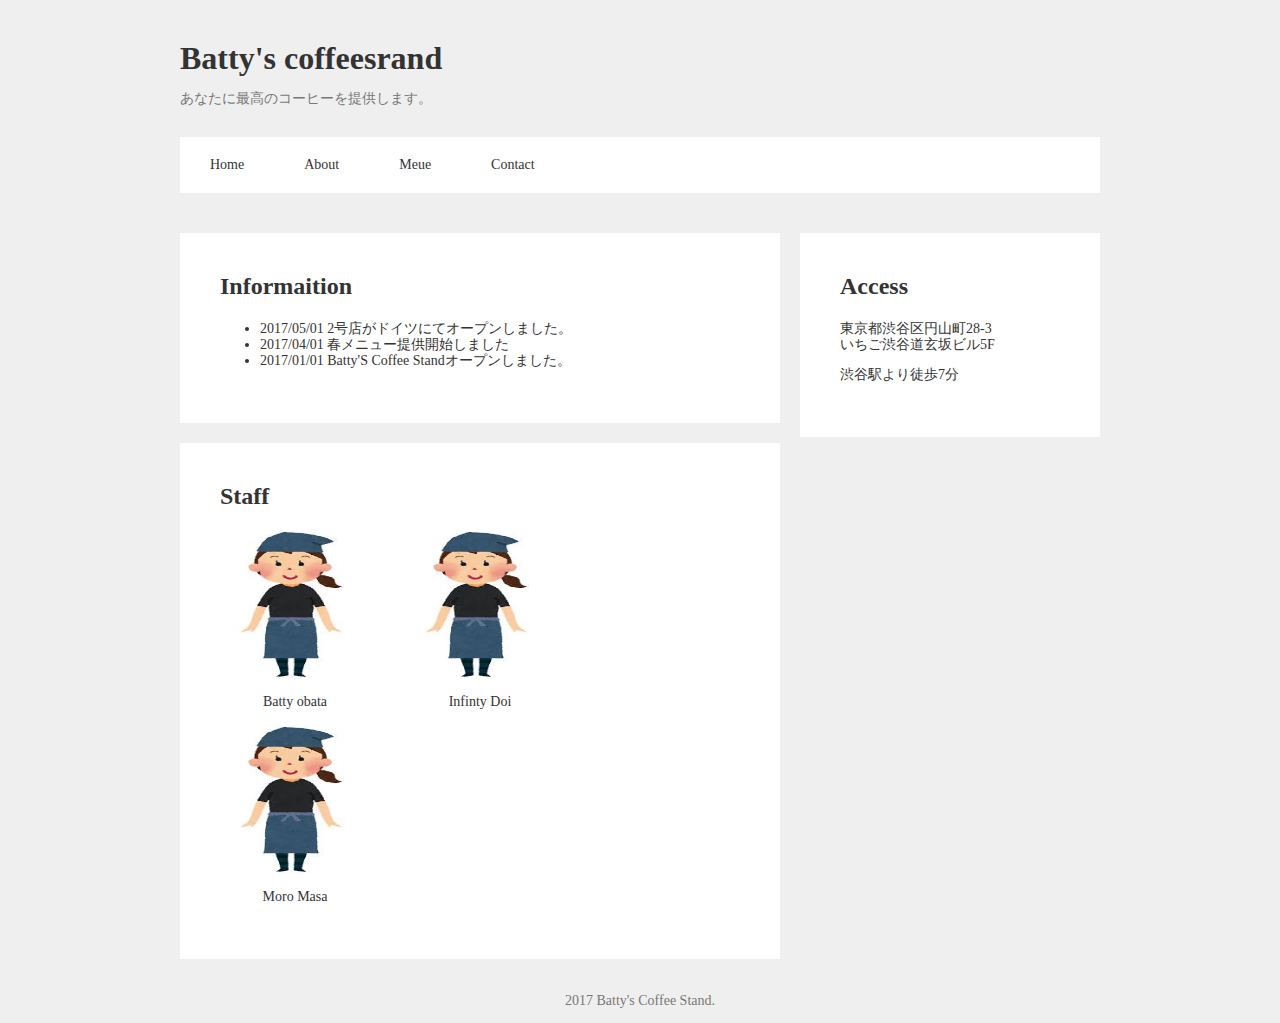
<file: batty_coffee_stand/index.html>
<!DOCTYPE HTML>
<html>
  <head>
    <meta charset="UTF-8">
    <title>Batty's Coffee Stand</title>
    <link rel="stylesheet" href="css/normalize.css">
    <link rel="stylesheet" href="css/style.css">
  </head>
  <body>
    <header>
      <div class="container">
        <div class="header-title-area">
          <h1 class="logo">Batty's coffeesrand</h1>
          <p class="text-sub">あなたに最高のコーヒーを提供します。</p>
        </div>
        <ul class="header-navigation">
          <li><a href="#">Home</a></li>
          <li><a href="#">About</a></li>
          <li><a href="#">Meue</a></li>
          <li><a href="#">Contact</a></li>
        </ul>
      </div>
    </header>
    <div class="main">
      <div class="container">
        <div class="left-contents">
          <div class="card-contents">
            <h2 class="text-title">Informaition</h2>
            <ul class="information">
              <li>2017/05/01 2号店がドイツにてオープンしました。</li>
              <li>2017/04/01 春メニュー提供開始しました</li>
              <li>2017/01/01 Batty'S Coffee Standオープンしました。</li>
            </ul>
          </div>
          <div class="card-contents">
            <h2 class="text-title">Staff</h2>
            <div class="staff-list-area">
              <div class="staff-list">
                <img src="image/staff1.jpeg" class="staff-image">
                <p class="staff-name">Batty obata</p>
              </div>
              <div class="staff-list">
                <img src="image/staff1.jpeg" class="staff-image">
                <p class="staff-name">Infinty Doi</p>
              </div>
              <div class="staff-list">
                <img src="image/staff1.jpeg" class="staff-image">
                <p class="staff-name">Moro Masa</p>
              </div>
            </div>
          </div>  
        </div>  
        <div class="right-contents">
          <div class="card-contents">
            <h2 class="text-title">Access</h2>
            <p>東京都渋谷区円山町28-3<br>いちご渋谷道玄坂ビル5F</p>
            <p>渋谷駅より徒歩7分</p>
          </div>
        </div>
      </div>
    </div> 
    <footer>
      <p class="copyright"> 2017 Batty's Coffee Stand.</p>
    </footer>
  </body>
</html>
</file>
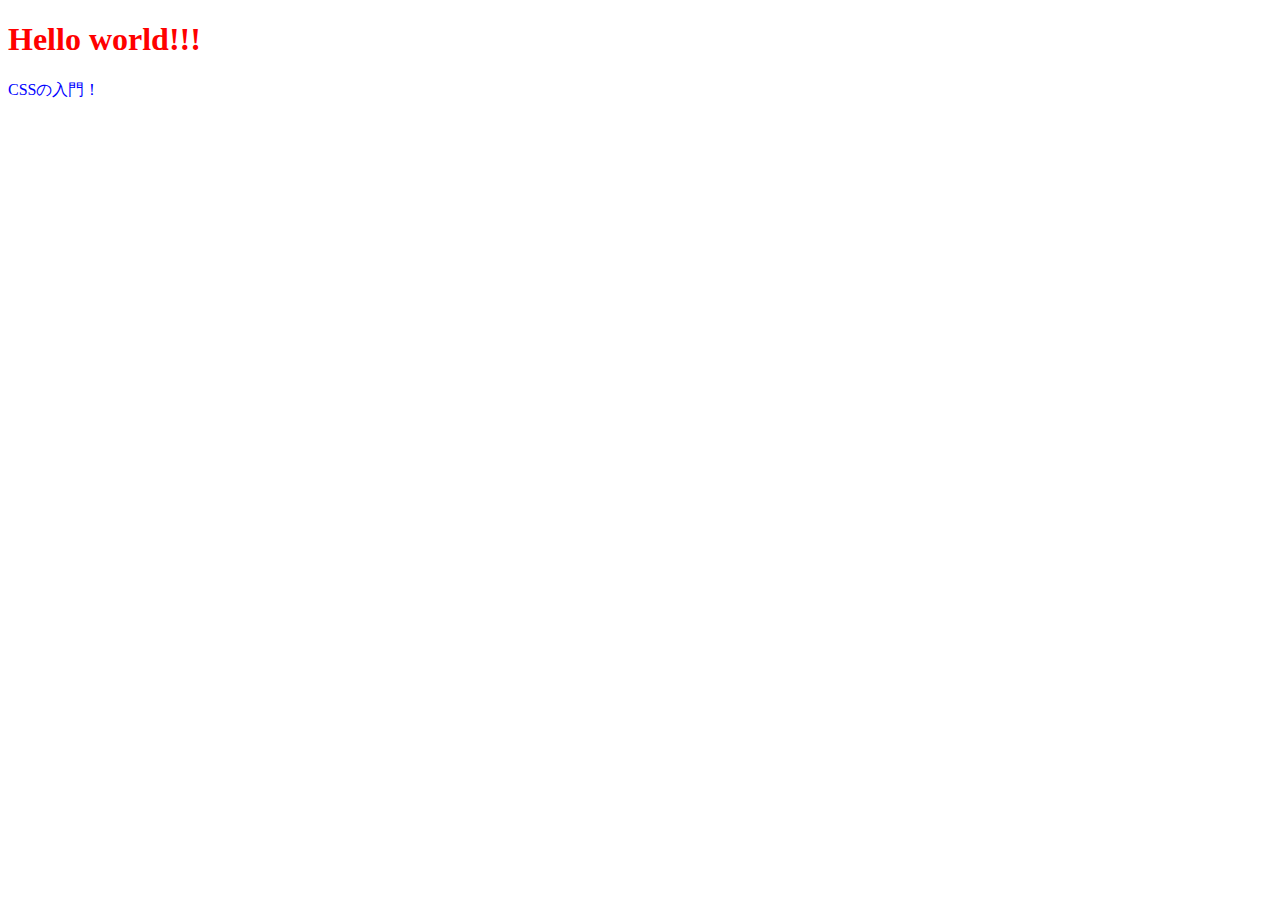
<file: css_intro/index.html>
<!DOCTYPE HTML>
<html>
<head>
  <meta charset="UTF-8" />
  <title>TECH BOOST</title>

  <style>
    #title {
      color: red;
    }
    .description {
      color: blue;
    }
  </style>
</head>
  <body>
    <h1 id="title">Hello world!!!</h1>
    <p class="description">CSSの入門！</p>
  </body>
</html>
</file>
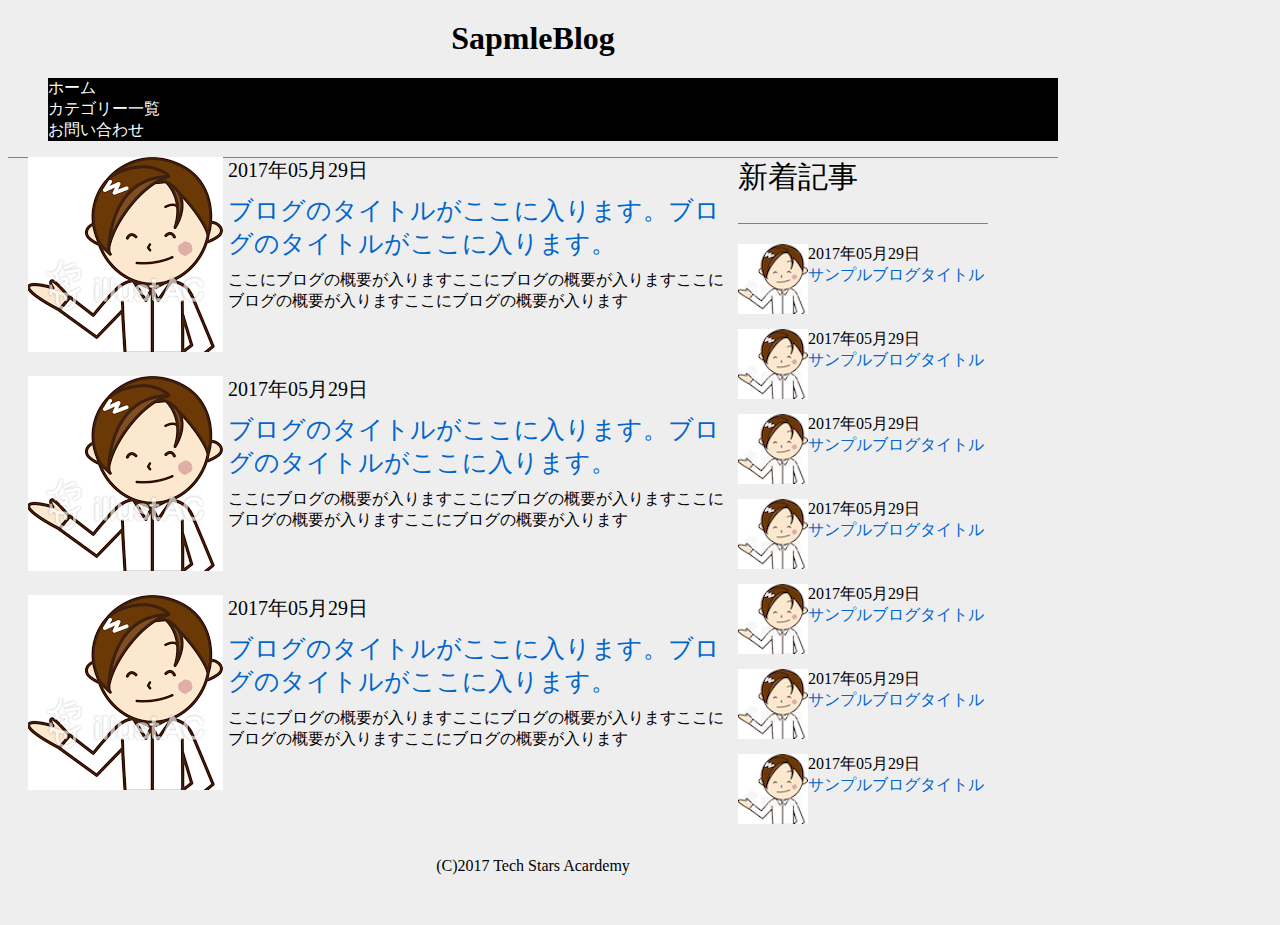
<file: Sampleblog/Sample Blog.html>
<!DOCTYPE HTML>
<html>
<head>
  <meta charset="UTF-8" />
  <link rel="stylesheet" href="Sample Blog.css">
</head>
<body>
  <header>
    <div class="header-title">
      <h1>SapmleBlog</h1>
    </div>
    <div calss="header-navigation">
      <ul>
        <li>ホーム</li>
        <li>カテゴリー一覧</li>
        <li>お問い合わせ</li>
      </ul>
    </div>
  </header>
  <main>
    <div class ="main-contents">
      <div class="content">
        <img src="image/staff2.png">
        <div class="content-main">
          <div class="date">2017年05月29日</div>
          <div class="blog-title">ブログのタイトルがここに入ります。ブログのタイトルがここに入ります。</div>
          <div ="blog-description">ここにブログの概要が入りますここにブログの概要が入りますここにブログの概要が入りますここにブログの概要が入ります</div>
        </div>
      </div>
      <div class="content">
        <img src="image/staff2.png">
          <div class="content-main">
          <div class="date">2017年05月29日</div>
          <div class="blog-title">ブログのタイトルがここに入ります。ブログのタイトルがここに入ります。</div>
          <div class="blog-description">ここにブログの概要が入りますここにブログの概要が入りますここにブログの概要が入りますここにブログの概要が入ります</div>
        </div>
      </div>
      <div class="content">
        <img src="image/staff2.png">
        <div class="content-main">
          <div class="date">2017年05月29日</div>
          <div class="blog-title">ブログのタイトルがここに入ります。ブログのタイトルがここに入ります。</div>
          <div class="blog-description">ここにブログの概要が入りますここにブログの概要が入りますここにブログの概要が入りますここにブログの概要が入ります</div>
        </div>
      </div>
    </div>
  </main>
  <side>
    <div class="article">新着記事</div>
    <div class="side-contents">
      <img class="image" src="image/staff2mini.png">
      <div class="side-main">
        <div class="side-date">2017年05月29日</div>
        <div class="side-title">サンプルブログタイトル</div>
      </div>
    </div>
    <div class="side-contents">
      <img class="image" src="image/staff2mini.png">
      <div class="side-main">
        <div class="side-date">2017年05月29日</div>
        <div class="side-title">サンプルブログタイトル</div>
      </div>
    </div>
    <div class="side-contents">
      <img class="image" src="image/staff2mini.png">
      <div class="side-main">
        <div class="side-date">2017年05月29日</div>
        <div class="side-title">サンプルブログタイトル</div>
      </div>
    </div>
    <div class="side-contents">
      <img class="image" src="image/staff2mini.png">
      <div class="side-main">
        <div class="side-date">2017年05月29日</div>
        <div class="side-title">サンプルブログタイトル</div>
      </div>
    </div>
    <div class="side-contents">
      <img class="image" src="image/staff2mini.png">
      <div class="side-main">
        <div class="side-date">2017年05月29日</div>
        <div class="side-title">サンプルブログタイトル</div>
      </div>
    </div>
    <div class="side-contents">
      <img class="image" src="image/staff2mini.png">
      <div class="side-main">
        <div class="side-date">2017年05月29日</div>
        <div class="side-title">サンプルブログタイトル</div>
      </div>
    </div>
    <div class="side-contents">
      <img class="image" src="image/staff2mini.png">
      <div class="side-main">
        <div class="side-date">2017年05月29日</div>
        <div class="side-title">サンプルブログタイトル</div>
      </div>
    </div>
  </side>
  <footer>
    <div class="company">(C)2017 Tech Stars Acardemy</div>
  </footer>
</body>
</file>
<file: batty_coffee_stand/css/style.css>
body {
    background-color: #efefef;
    font-size: 14px;
    color: #333;
    margin: 0;
}

header {
    margin-top: 20px;
}

.container {
    width: 920px;
    margin: 0 auto 40px auto;
}

.header-title-area {
    margin-top: 40px;
    margin-bottom: 30px;
}

.logo {
    font-size: 32px;
}

.text-sub {
    color: #777;
}


h1,h2,h3,h4,h5 {
    margin: 0 0 10px 0;
    padding: 0;
}

.header-navigation {
    width: 100%;
    background-color: #fff;
    padding: 20px 0;
}

.header-navigation:after {
    clear: both;
    display: block;
    content: " ";
}

.header-navigation li {
    float: left;
    padding: 0 30px;
    text-align: center;
    list-style-type: none;
}

.header-navigation li a {
    color: #333;
    text-decoration: none;
}

.text-title {
    font-size: 24px;
    font-weight: bold;
    margin-top: 0;
    margin-bottom: 20px;
}

.card-contents {
    padding: 40px;
    display: block;
    margin-bottom: 20px;
    background-color: #fff;

}

.left-contents {
    width: 600px;
    margin-right: 20px;
    float: left;
}


.right-contents {
   width: 300px;
   float: left;
}

.information-list {
    list-style-type: none;
    padding-left: 0;
}

.information-list li {
    margin-bottom: 10px;
}

.staff-list-area:after {
    clear: both;
    display: block;
    content: " ";
}

.staff-list {
    width: 150px;
    margin-right: 35px;
    float: left;
}

.staff-list: last-chid {
    margin-right: 0;
}

.staff-image {
    margin-bottom: 10px;
    width: 150px;
    height: 150px;
    display:block;
}

.staff-name {
    text-align: center;
}

.copyright {
    color: #777;
    text-align: center;
}

.main:after {
    clear: both;
    display: block;
    content: " ";
}
</file>
<file: Sampleblog/Sample Blog.css>
body {
    background-color: #EEEEEE;
    width: 1050px;
    margin-right: auto;
　　margin-left : auto;
}
h1 {
    text-align: center;
    font-family: serif;
    margin-top: 20px
}
.header-navigation {
    background-color: black;
    padding: 0 30px;
}
li {
   list-style: none;
   color: white;
   background-color: black;
} 
main {
    width: 700px;
    height: 700px;
    float: left;
    margin-left: 20px;
}
.content-main {
    float: right;
    width: 500px;
}
.date {
    font-size: 20px;
}
.blog-title {
    color: #0066CC;
    font-size: 25px;
    margin: 10px 0;
}
.content {
    margin-bottom: 20px
}
side {
    width: 300px;
    height: 700px;
    float: left;
    margin-left: 10px;
}
.side-contents{
    float: left;
    width: 250px;
    margin-bottom: 15px;
}
.article {
    width: 250px;
    font-size: 30px;
    border-bottom: 1px solid gray;
    padding-bottom: 25px;
    margin-bottom: 20px;
}
.image {
    float: left;
}
.side-title {
    color: #0066CC;
}
.company {
    text-align: center;
    border-top: 1px solid gray;
    margin-bottom: 50px;
}
</file>
